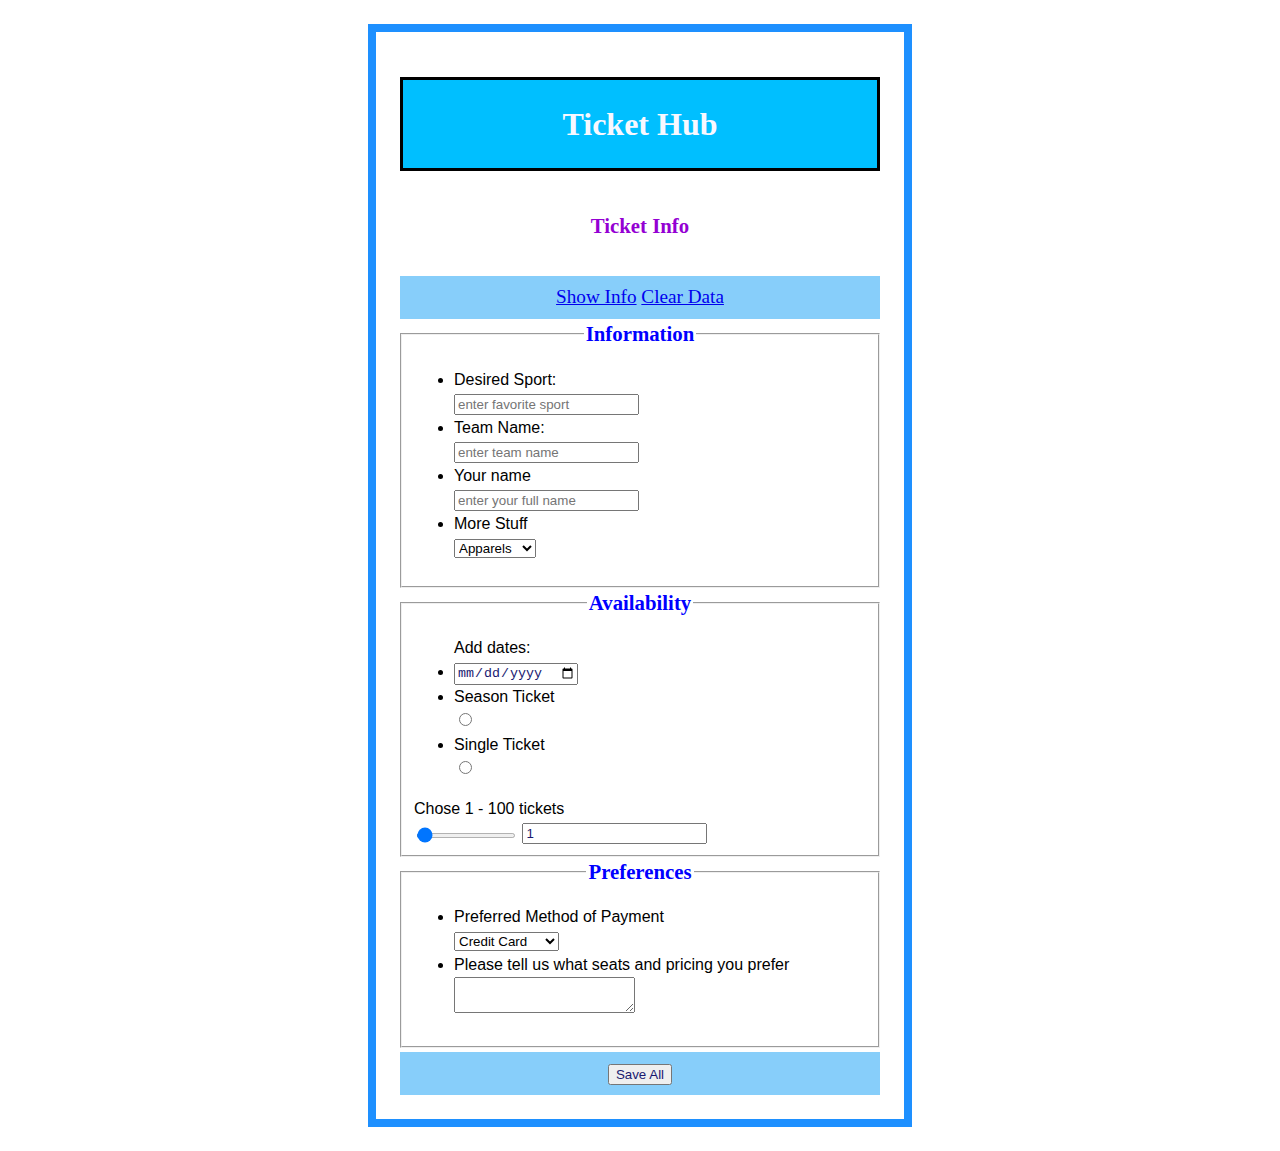
<file: additem/additem.html>
<!DOCTYPE html>
<!-- Project 4, Banchop Ben Kangdouangnhot, Term 1305, VFW -->
<html>
	<head>
    	<title>Ticket Hub</title>
 		<link rel="stylesheet" href="../css/styles.css" type="text/css" />
   	    <meta charset="UTF-8">
    	<meta name = "MobileOptimized" content= "320" />
    	<meta name = "robot" content="index, follow" />
   	    <meta name = "HandheldFriendly" content="True" />
   	    <meta name = "viewport" content="user-scalable=no, width=device-width"/>
	</head>
	<body>
  	<header>
 		<h1 id="h1">Ticket Hub</h1>
 	    <h2 id="h2" >Ticket Info</h2> 
   </header>
   		<nav>
   			<a href="#" id="Info"> Show Info</a>
			<a href="../additem/additem.html" id="clearData">Clear Data</a>
		</nav>
   <form action="#" method = "post" id="forms">
       <fieldset>
			<legend>Information</legend>
			<ul id="errors" ></ul>
			<ul>
				<li><label for="team"> Desired Sport:  </label><input type = "text" id = "sport" placeholder="enter favorite sport"/></li>
 				<li><label for="tname"> Team Name: </label><input type = "text" id = "tname" placeholder="enter team name"/></li>
 				<li><label for="name"> Your name </label><input type = "text" id = "name" placeholder="enter your full name"/></li>
 				<li id="mStuff"><label for="group">More Stuff </label></li>
  	  		</ul>
	   </fieldset>
	   <fieldset>
	   		<legend>Availability</legend>
	  		<ul>
				<text> Add dates: </text>
				<li><input id="aDate"  <input type="date" />		
 				<li><label for => Season Ticket</label><input type="radio" value ="Season" id="season" name="any"/></li>
 				<li><label for => Single Ticket </label><input type="radio" value="Single"  id="single" name="any"></li>
 			</ul>		
 			</label>
			<div>
				<label>Chose 1 - 100 tickets</label>
				<input id="range" type="range" min="0" max="100" value="1"/>
			    <input id="tickets" type="text" value="1"/>
			</div>		 
	   </fieldset>
	   <fieldset>
    		<legend>Preferences</legend>
			<ul>
 	 			<li><label for="payments">Preferred Method of Payment</label></li>
  				<select id="payments">
	   <optgroup label="Method">
	   		<option value ="Credit" id="credit">Credit Card</option>
	  		<option value ="Cash" id="cash">Cash</option>
	   		<option value="Check" id="check">Check</option>
	   </optgroup>
	 			</select>
	 		<li>
	  			<label for="concerns"> Please tell us what seats and pricing you prefer </label><textarea id="concerns"></textarea>
	  		</li>			
	 		</ul>
	  </fieldset>
	</form>
			<nav>
			<input type="button" value="Save All" id="saveValues" </>
	  		<a href="../additem/additem.html" id="back" style="display:none;"> Back </a>		    			
			</nav>
	  <script type="text/javascript" src="../js/json.js"></script>
  	  <script type="text/javascript" src="../js/main.js"></script>
	</body>
</html>
</file>
<file: css/styles.css>
/* VFW
   Term 1305
   Banchop Ben Kangdouangnhot
   Project 4
 */
   
   
html {
     background-color: #fff;
}
body {
    font-family: "Helvetica", "Arial", sans-serif;
    margin: 1.5em auto;
    padding: 1.5em;
    background-color: #fff;
    color: #000000;
    max-width: 30em;
    border: .55em solid #1E90FF;
    line-height: 1.5em;
    
}
p {
    margin: 1.5em 0;
   
}
h1 {
	
	text-align: center;
    background-color: #00BFFF;
    color: #F8F8FF;
    font-size: 200%;
    padding: 1em;
    border: 3px solid black;
    font-family:"Times New Roman", Times, serif;

}

h2 {
	text-align: left;
	font-size: 130%;
	color: #9400D3;
	text-align: center;
    padding: 1em;
    font-family:"Times New Roman", Times, serif;
}

label {
	display : block;

}


nav {
	font-size: 120%;
	text-align: center;
	color: #000000;
	padding: .5em;
    background-color: #87CEFA; 
    font-family:"Times New Roman", Times, serif;
}

input {
	color: #191970;
	
}

#range {
    -webkit-appearance: slider-horizontal;
    width: 100px;
    height: 5px;
}

legend {
	text-align: center;
	font-size: 130%;
	font-weight: bold;
	color: #0000FF;
	font-family:"Times New Roman", Times, serif;
}

fieldset {
	margin: .2em 0;
}
</file>
